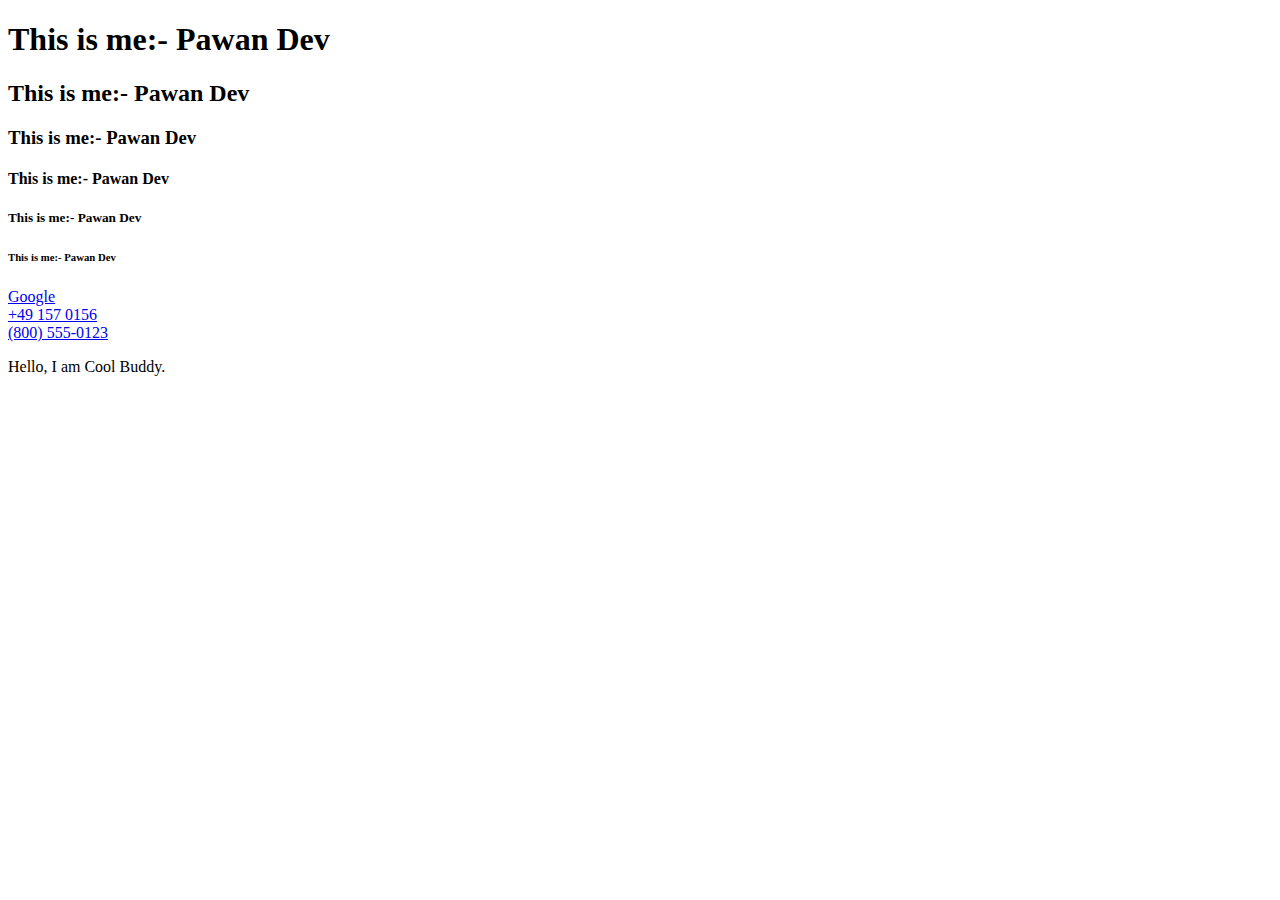
<file: day1/index.html>
<!DOCTYPE html>
<html lang="en">

<head>
    <meta charset="UTF-8">
    <meta name="viewport" content="width=device-width, initial-scale=1.0">
    <title>First_Page</title>
</head>

<body>

    <h1>This is me:- Pawan Dev</h1>

    <h2>This is me:- Pawan Dev</h2>
    <h3>This is me:- Pawan Dev</h3>
    <h4>This is me:- Pawan Dev</h4>
    <h5>This is me:- Pawan Dev</h5>
    <h6>This is me:- Pawan Dev</h6>
    <!-- hypertext making anchor tag(a)-->
    <a href="https://www.google.com/" target="_blank">Google</a>
    <br>
    <a href="tel:+49.157.0156">+49 157 0156</a>
    <br>
    <a href="tel:+1(800)555-0123">(800) 555-0123</a>
    <p>Hello, I am Cool Buddy.</p>
</body>


</html>
</file>
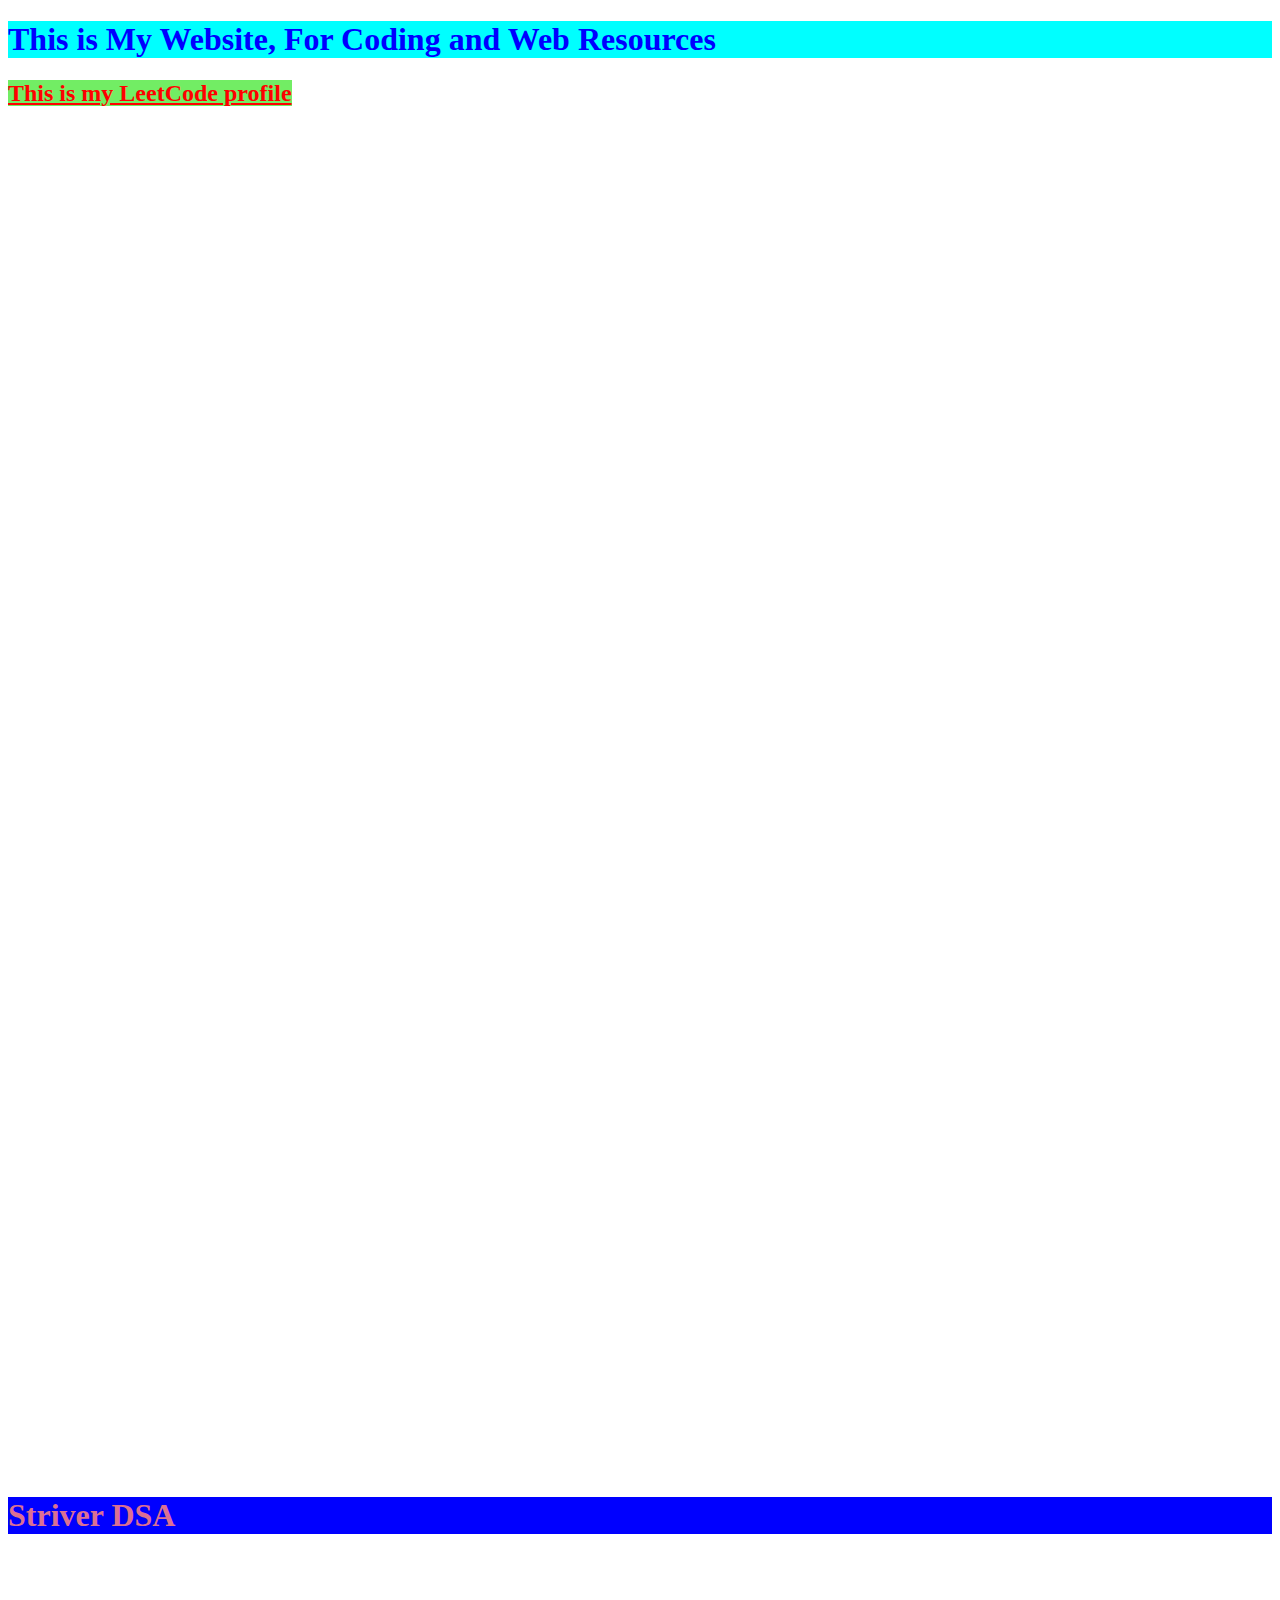
<file: day2/index.html>
<!DOCTYPE html>
<html lang="en">

<head>
    <meta charset="UTF-8">
    <meta name="viewport" content="width=device-width, initial-scale=1.0">
    <title>Second_Page</title>

    <!-- internal Styling -->
    <style>
        h1 {
            background-color: yellow;
            color: black;
        }
    </style>
    <link rel="stylesheet" href="style.css">
</head>

<body>
    <!-- Inline Styling -->
    <h1 style="background-color: aqua; color: blue;">This is My Website, For Coding and Web Resources</h1>
    <h2>
        <a style="background-color: rgb(114, 237, 100); color: red ;" href="https://leetcode.com/profile/" target="_blank">This is my LeetCode profile</a>
    </h2>
    
    <!-- <h1 >This is me:- Pawan Dev</h1> -->
    <iframe width="560" height="315" src="https://www.youtube.com/embed/l0qvxPPISuY?si=y_uQFRIcWTuDD4Sr"
        title="YouTube video player" frameborder="0"
        allow="accelerometer; autoplay; clipboard-write; encrypted-media; gyroscope; picture-in-picture; web-share"
        allowfullscreen></iframe>
    <div class="iframely-embed">
        <div class="iframely-responsive" style="padding-bottom: 56.25%;"><a
                href="https://www.linkedin.com/in/pawan-dev-846496206/" data-iframely-url="//iframely.net/0v6OG4J"></a>
        </div>
    </div>
    <iframe width="560" height="315" src="https://www.youtube.com/embed/OMcxQ3IY-qc?si=Hp7SbUzuGcvWi_1q"
        title="YouTube video player" frameborder="0"
        allow="accelerometer; autoplay; clipboard-write; encrypted-media; gyroscope; picture-in-picture; web-share"
        allowfullscreen></iframe>
    <h1>Striver DSA</h1>
    <div class="iframely-embed">
        <div class="iframely-responsive" style="height: 140px; padding-bottom: 0;"><a
                href="https://takeuforward.org/strivers-a2z-dsa-course/strivers-a2z-dsa-course-sheet-2/"
                data-iframely-url="//iframely.net/JHRmMhs?card=small"></a></div>
    </div>
    <script async src="//iframely.net/embed.js"></script>
    <script async src="//iframely.net/embed.js"></script>
    <script async src="//iframely.net/embed.js"></script>
</body>


</html>
</file>
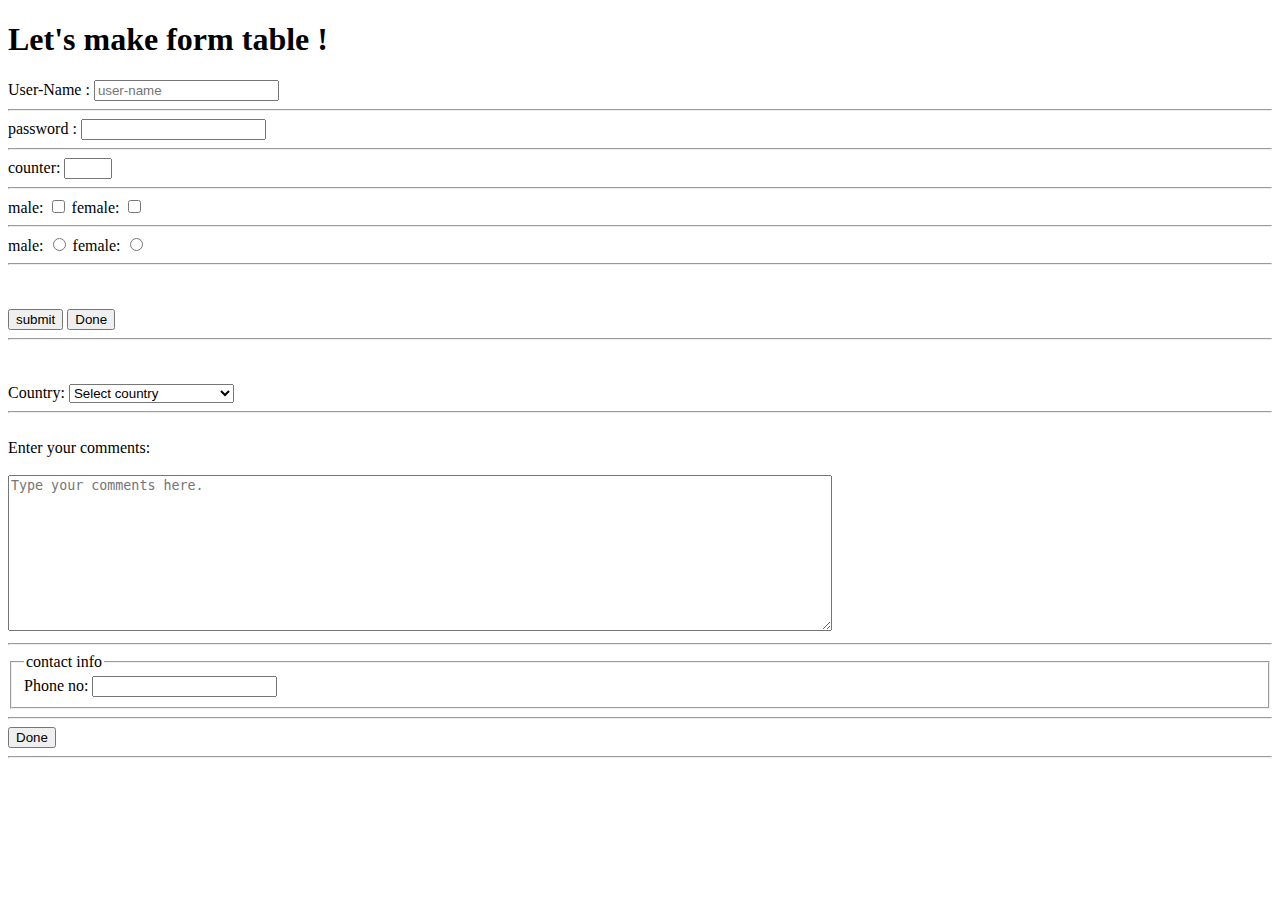
<file: form/index.html>
<!DOCTYPE html>
<html lang="en">
<head>
    <meta charset="UTF-8">
    <meta name="viewport" content="width=device-width, initial-scale=1.0">
    <title>Form</title>
</head>
<body>
    <h1>Let's make form table !</h1>
    <form action="">
       
        <!--attribute-> value="user-name" -->
        <!-- attribute->name = "" -->
        <label for="username-1">User-Name : </label>
        <input type="text" id="username-1" placeholder="user-name" name="username" required>
        <hr>

        <label for="pa#4">password : </label>
        <input type="password" id="pa#4"  name="password">
        <hr>

        <label for="ph#4">counter:</label>
        <input type="number" id="ph#4" name="counter" min="0" max="9">
        <hr>

        <label for="4#checkbox1">male:</label>
        <input type="checkbox" id="4#checkbox1" name="g">
        <label for="4#checkbox2">female:</label>
        <input type="checkbox" id="4#checkbox2" name="g">
        <hr>

        <label for="4#radio1">male:</label>
        <input type="radio" id="4#radio1" name="g">
        <label for="4#radio2">female:</label>
        <input type="radio" id="4#radio2" name="g">
        <hr>
        <br>
        <br>

        <input type="button" value="submit">
        <button type="submit">Done </button>
        <hr>
        <br>
        <br>
        

        <!-- For DROP DOWN -->
        <label for="jhbrh2">Country: </label>
        <select name="" id="jhbrh2">
            <option value="" disabled selected>Select country</option>
            <option value="USA">united states of America</option>
            <option value="UK">united kingdom</option>
        </select>

        <hr>
        <br>

        <label for="comments">Enter your comments:</label>
        <br>
        <br>
        <textarea name="comments" id="comments" cols="100" rows="10" placeholder="Type your comments here." required></textarea>
        <br>
        <hr>

        <fieldset>
            <legend>contact info</legend>
            <label for="t1">Phone no: </label>
            <input type="tel" id="t1" name="t1">
        </fieldset>


        <hr>
        <button type="submit">Done </button>

        

    <hr>
    
    </form>
</body>
</html>
</file>
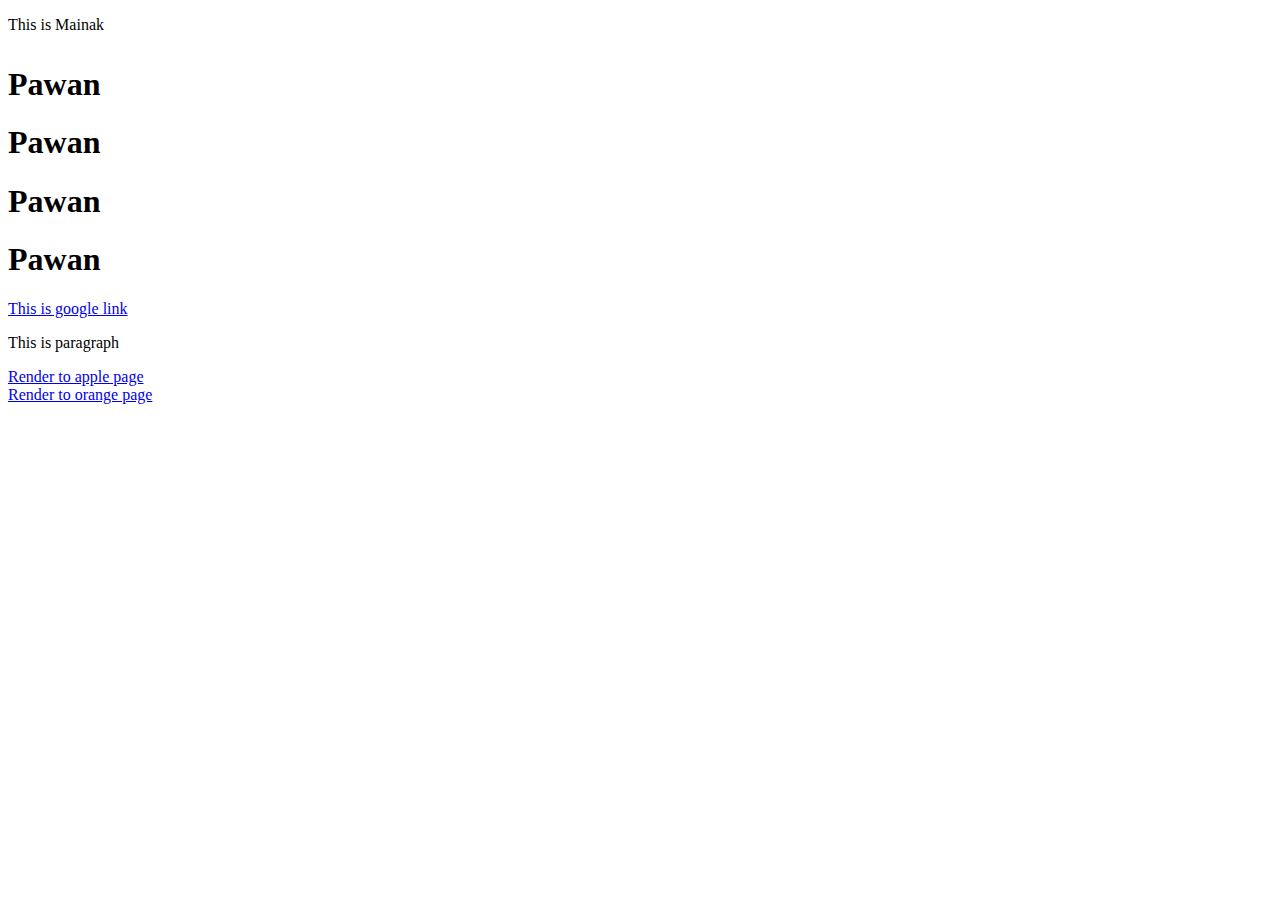
<file: Html-day-2-class-2-code/index.html>
<!DOCTYPE html>
<html lang="en">
<head>
    <meta charset="UTF-8">
    <meta name="viewport" content="width=device-width, initial-scale=1.0">
    <title>Document</title>
</head>
<body>
    <p>
        <p>This is Mainak</p>
    </p>

    <!-- p>p>p>p>  short cut for nesting  -->
    <p>
        <p>
            <p>
                <p></p>
            </p>
        </p>
    </p>

    <!-- p>h1+h2+p  short cut  for sibling--> 
    <p>
        <h1></h1>
        <h2></h2>
        <h4>
            <p>
                <h1>
                    <p></p>
                </h1>
            </p>
        </h4>
    </p>
   
    <!-- <p>h*4</p>  short cut-->
    <p><h></h>
    <h></h>
    <h></h>
    <h></h></p>

    <!-- h{pawan}*4 short cut content-->
    <h1>Pawan</h1>
    <h1>Pawan</h1>
    <h1>Pawan</h1>
    <h1>Pawan</h1>

    <div>
        <a href="google.com" target="_blank">This is google link</a>
        <p>This is paragraph</p>
        <a href="apple.html">Render to apple page</a><br>
        <a href="SubPages/orange.html">Render to orange page</a>
    </div>


</body>
</html>
</file>
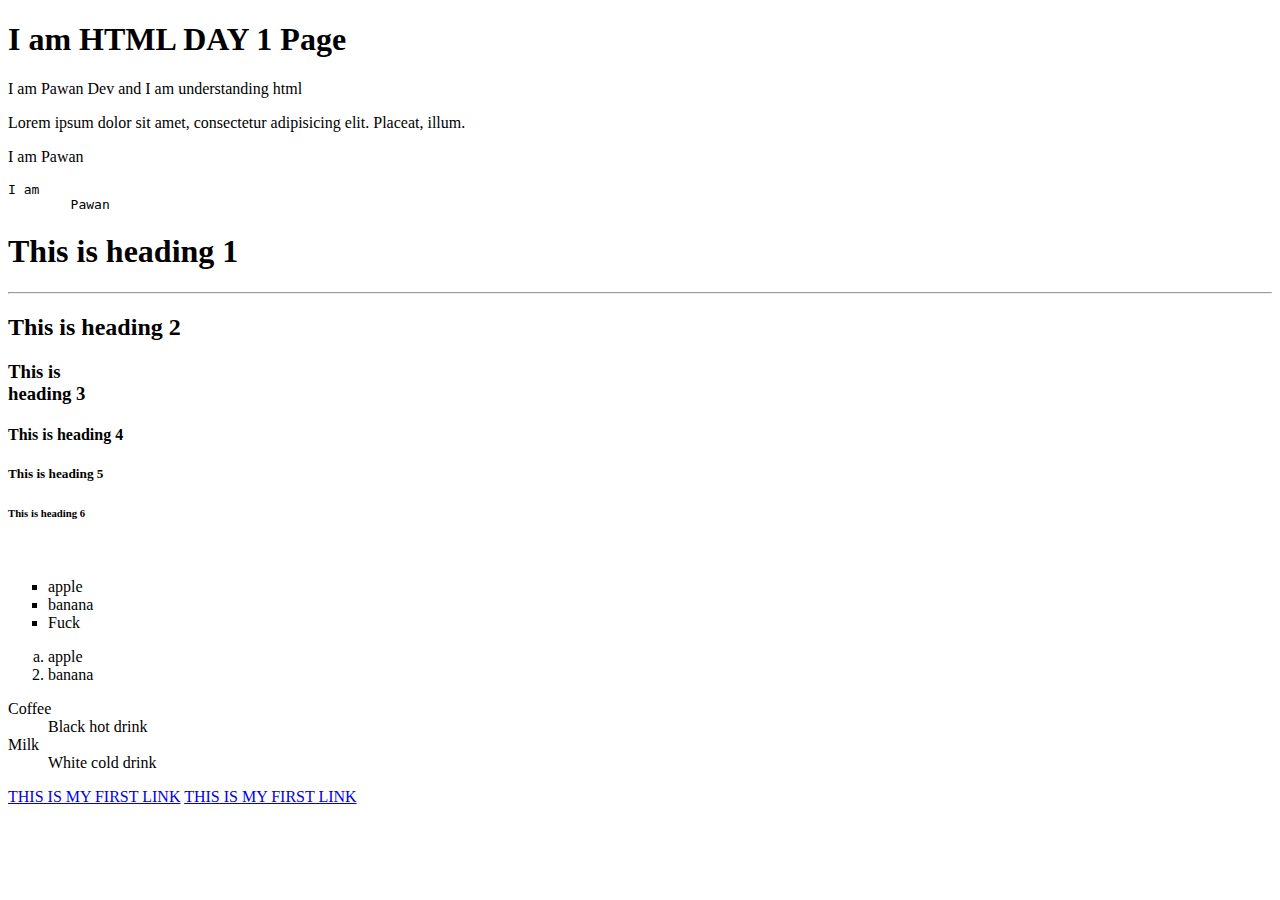
<file: html-day1/index.html>
<!-- <!DOCTYPE html>  ==> descripter       < -->
<!DOCTYPE html>
<html lang="en">

<head>
    <meta charset="UTF-8">
    <meta name="viewport" content="width=device-width, initial-scale=1.0">
    <title>FUCK YOU</title>
</head>

<body>
    <h1>I am HTML DAY 1 Page</h1>
    <p>I am Pawan Dev and I am understanding html</p>
    <p>Lorem ipsum dolor sit amet, consectetur adipisicing elit. Placeat, illum.</p>
    <p>I am 
        Pawan</p>
    <pre>I am
        Pawan </pre>               
        <!-- <pre></pre>  pre formatted tag -->
    <h1>This is heading 1 </h1>
     <hr>      <!-- <hr> //horizontal ruler -->
    <h2>This is heading 2</h2>
    <h3>This is<br> heading 3</h3>
    <h4>This is heading 4</h4>
    <h5>This is heading 5</h5>
     
    <h6>This is heading 6</h6>    
    <br> <!-- <br>  This is line break -->

    
     <!-- unordered list -->
     <ul type="square">
        <li>apple</li>
        <li>banana</li>
        <li>Fuck</li>
     </ul>

     <!-- ordered list -->
     <ol>
        <li type="a">apple</li>
        <li>banana</li>
     </ol>

     <!-- descriptive list -->
     <dl>
        <dt>Coffee</dt>
        <dd>Black hot drink</dd>
        <dt>Milk</dt>
        <dd>White cold drink</dd>
      </dl>

      <!-- Anchor Tag -->
      <a href="https://google.com">THIS IS MY FIRST LINK</a>
      <a href="https://google.com" target="_blank">THIS IS MY FIRST LINK</a>

</body>

</html>
</file>
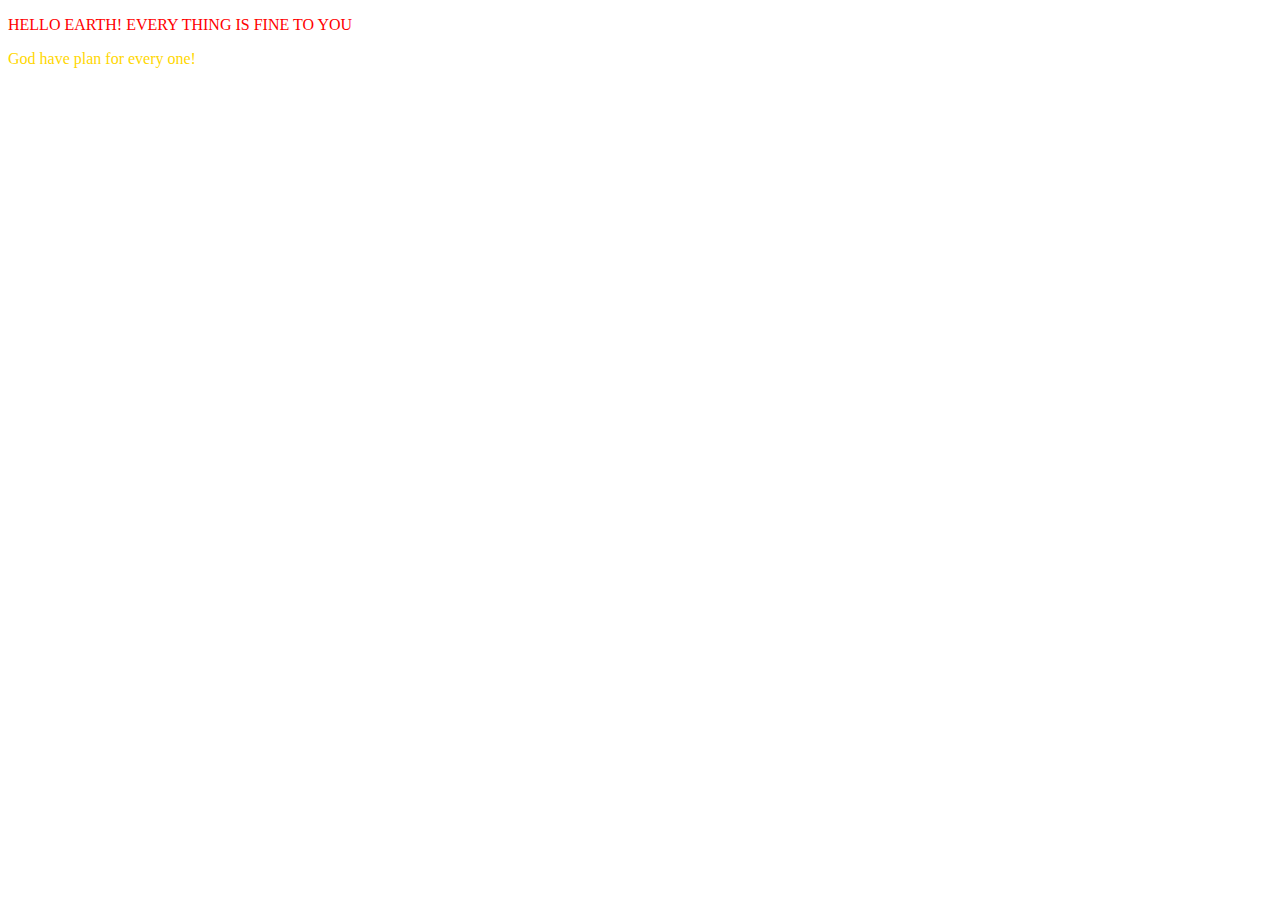
<file: introduction-to-css/index.html>
<!DOCTYPE html>
<html lang="en">
<head>
    <meta charset="UTF-8">
    <meta name="viewport" content="width=device-width, initial-scale=1.0">
    <title>Introduction-to-css</title>
    <!-- <link rel="stylesheet" href="style.css"> -->
    

</head>
<body>
    <p style="color:red">HELLO EARTH! EVERY THING IS FINE TO YOU</p>
    <p>God have plan for every one!</p>
</body>
<!-- <style>
    p{
        color: rgb(34, 0, 255);
    }
</style> -->
 <link rel="stylesheet" href="style.css">
</html>
</file>
<file: revision-margin/index.html>
<!DOCTYPE html>
<html lang="en">
<head>
    <meta charset="UTF-8">
    <meta name="viewport" content="width=device-width, initial-scale=1.0">
    <title>REVISION</title>
    <link rel="stylesheet" href="styles.css">
</head>
<body>
    <div>
        <p>Pawan Dev</p>
    </div>
</body>
</html>
</file>
<file: unit-and-background/index.html>
<!DOCTYPE html>
<html lang="en">
<head>
    <meta charset="UTF-8">
    <meta name="viewport" content="width=device-width, initial-scale=1.0">
    <title>Unit and Background</title>
    <link rel="stylesheet" href="style.css">
   
    
</head>
<body>
    <!-- <h1>Testing CSS</h1>
    <h1 id="head" class="head">ID IS ATTACHED IN THIS H1</h1>
    <p id="para">I am done.</p>
    
    <div style="color: red;">
        <h1>abcd 1</h1>
        <h1>abcd 2</h1>
        <h1>abcd 3</h1>
        <a target="_blank" href="www.google.com" style="color:green">google</a>
    </div> -->
    
    <p id="id1">One</p>
    <p id="id2">Two</p>
    
    
    
</body>
</html>
</file>
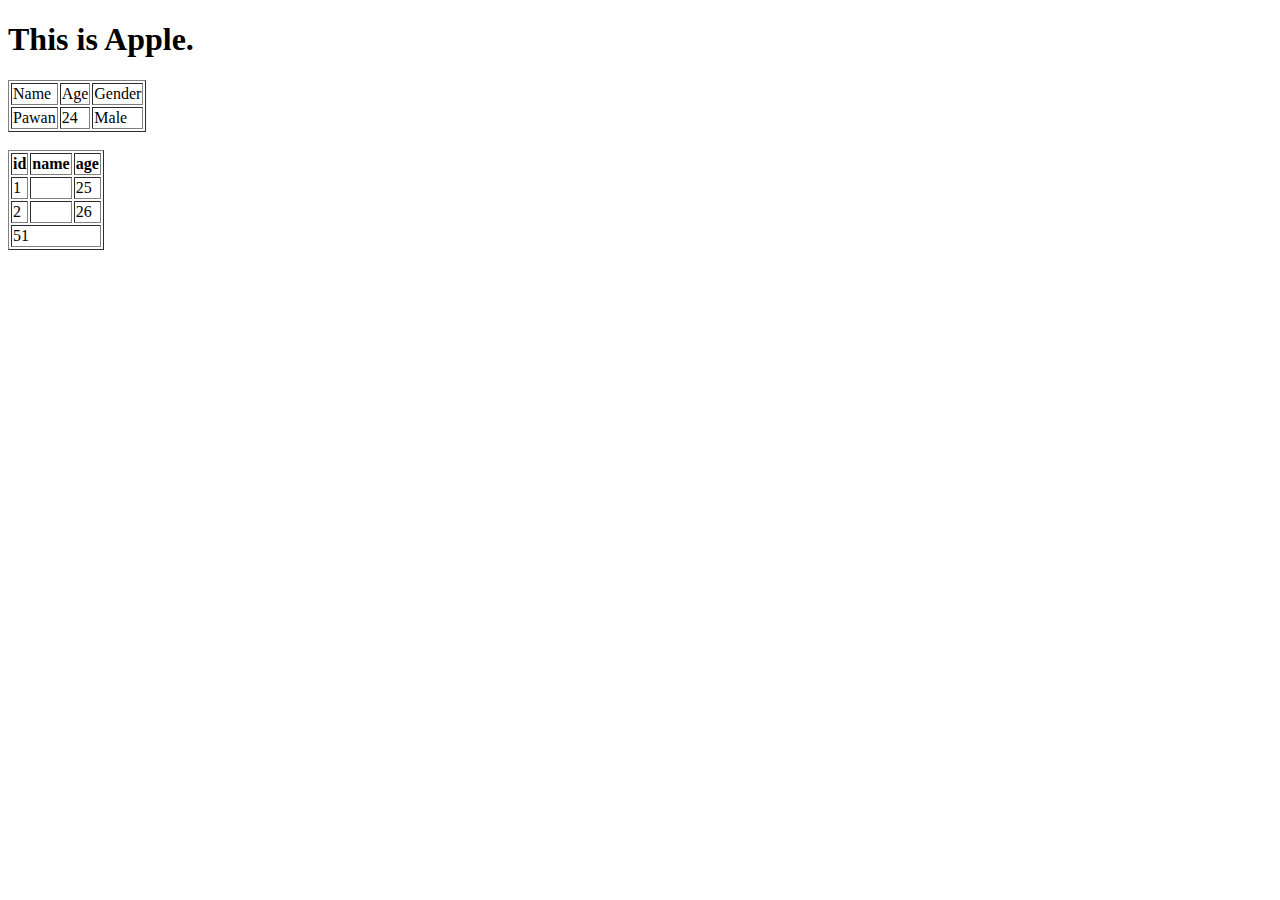
<file: Html-day-2-class-2-code/apple.html>
<!DOCTYPE html>
<html lang="en">
<head>
    <meta charset="UTF-8">
    <meta name="viewport" content="width=device-width, initial-scale=1.0">
    <title>Document</title>
</head>
<body>
    <h1>This is Apple.</h1>
    <table border="1">
        <tr>
            <td>Name</td>
            <td>Age</td>
            <td>Gender</td>
        </tr>
        <tr>
            <td>Pawan</td>
            <td>24</td>
            <td>Male</td>
        </tr>
    </table>

    <!-- table>(tr>td*3)*2  shortcut -->
   <br>
   
     <table border="1">
        <thead>
            <th>id</th>
            <th>name</th>
            <th>age</th>
        </thead>
        <tbody>
            <tr>
                <td>1</td>
                <td></td>
                <td>25</td>
            </tr>
            <tr>
                <td>2</td>
                <td></td>
                <td>26</td>
            </tr>

        </tbody>
        <tfoot>
            <tr>
             
                
                <td colspan="4" >51</td>
            </tr>
        </tfoot>
     </table>
</body>
</html>
</file>
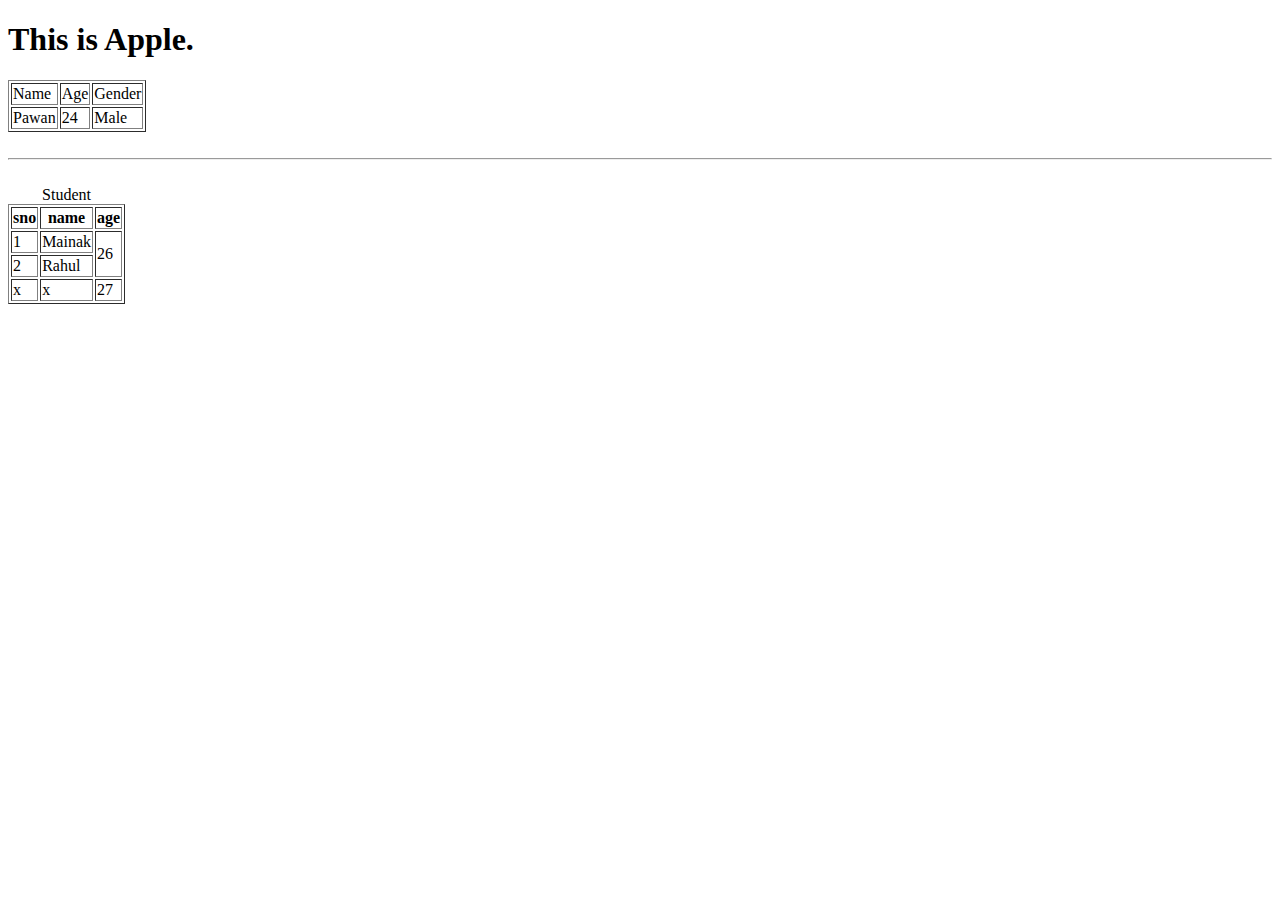
<file: Html-day-2-class-2-code/table.html>
<!DOCTYPE html>
<html lang="en">
<head>
    <meta charset="UTF-8">
    <meta name="viewport" content="width=device-width, initial-scale=1.0">
    <title>Document</title>
</head>
<body>
    <h1>This is Apple.</h1>
    <table border="1">
        <tr>
            <td>Name</td>
            <td>Age</td>
            <td>Gender</td>
        </tr>
        <tr>
            <td>Pawan</td>
            <td>24</td>
            <td>Male</td>
        </tr>
    </table>

    <!-- table>(tr>td*3)*2  shortcut -->
   <br>
   <hr>
   <br>
        
   </table>
     <table border="1">
        <caption>Student</caption>
        <thead>
            <th>sno</th>
            <th>name</th>
            <th>age</th>
        </thead>
        <tbody>
            <tr>
                <td>1</td>
                <td>Mainak</td>
                <!-- <td colspan="2">25</td> -->
                <td rowspan="2" >26</td>
            </tr>
            <tr>
                <td >2</td>
                <td >Rahul</td>
                <!-- <td>26</td> -->
            </tr>
           

        </tbody>
        <tfoot>
            <tr>
                <td rowspa>x</td>
                <td>x</td>
                <td>27</td> 
            </tr>
        </tfoot>
     </table>
</body>
</html>
</file>
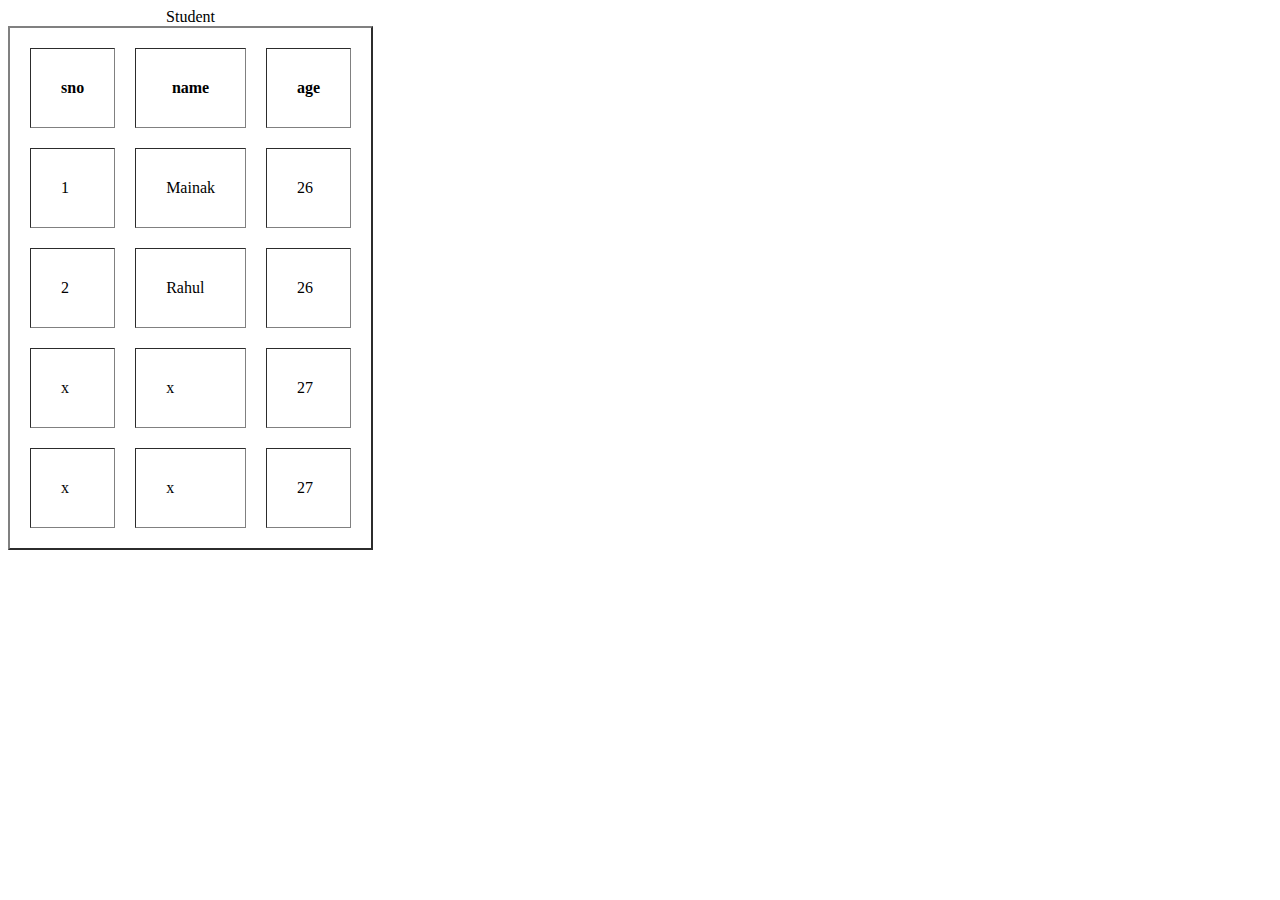
<file: html-day1/tablechallenge.html>
<!DOCTYPE html>
<html lang="en">
<head>
    <meta charset="UTF-8">
    <meta name="viewport" content="width=device-width, initial-scale=1.0">
    <title>Document</title>
</head>
<body>
</table>
<!-- <table frame ="hsides" > -->
<!-- <table frame ="above" > -->
<!-- <table rules="rows"  > -->
<!-- <table rules="cols"  > -->
<!-- <table border="1" rules = "all" cellpadding="30" > -->
<table border="2"  cellpadding="30" cellspacing="20" >
   <caption>Student</caption>
   <thead>
       <th>sno</th>
       <th>name</th>
       <th>age</th>
   </thead>
   <tbody>
       <tr>
           <td>1</td>
           <td>Mainak</td>
           <td >26</td>
       </tr>
       <tr>
           <td >2</td>
           <td >Rahul</td>
           <td>26</td>
       </tr>
      

   </tbody>
   <tfoot>
       <tr>
           <td>x</td>
           <td>x</td>
           <td>27</td> 
       </tr>
       <tr>
           <td>x</td>
           <td>x</td>
           <td>27</td> 
       </tr>
   </tfoot>
</table>
</body>
</html>
</file>
<file: day2/style.css>
/* External Styling */
h1
{
    background-color: blue;
    color: palevioletred;
}
</file>
<file: introduction-to-css/style.css>
p{
    color: gold;
}
</file>
<file: revision-margin/styles.css>
*
{
    margin:0px;
    padding:0px;
}
div{
    background-color: red;
}
</file>
<file: unit-and-background/style.css>
*
{
   margin:0px;
}


body

{
    background-color: black;
}
#id1
{
    background-color: aqua;   
}

#id2
{
    background-color: rgb(0, 128, 117);
}


/* h1
{
    color: red;
} */
/* #para
{
    color:rgb(127, 234, 255);
}
.head
{
    color: red;
}
.ancr
{
    color:pink;
} */




/* 




*/
</file>
